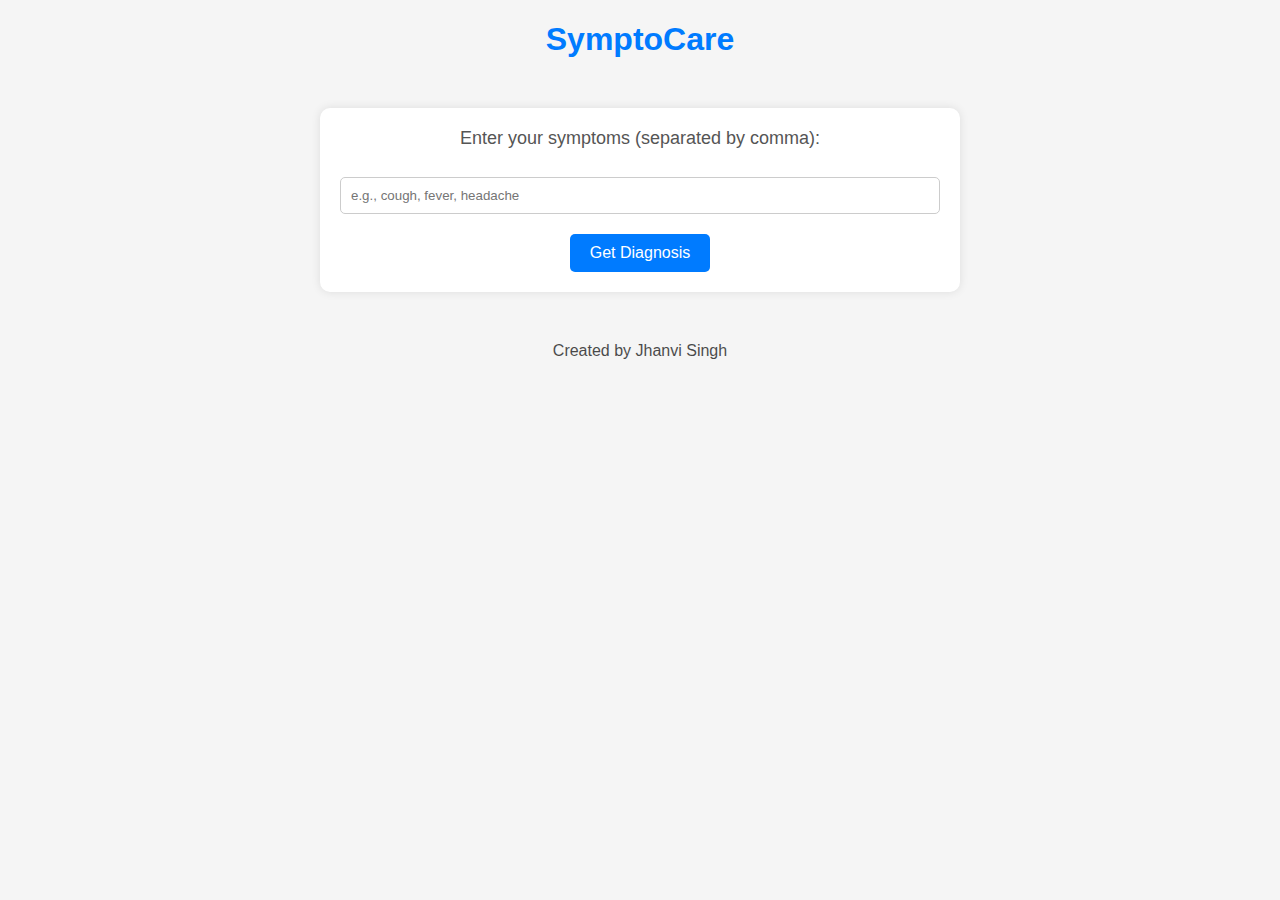
<file: index.html>
<!DOCTYPE html>
<html lang="en">
<head>
    <meta charset="UTF-8">
    <meta name="viewport" content="width=device-width, initial-scale=1.0">
    <title>SymptoCare</title>
    <style>
        body {
            font-family: Arial, sans-serif;
            margin: 0;
            padding: 0;
            background-color: #f5f5f5;
        }
        .container {
            max-width: 600px;
            margin: 50px auto;
            padding: 20px;
            background-color: #fff;
            border-radius: 10px;
            box-shadow: 0 0 10px rgba(0, 0, 0, 0.1);
        }
        h1 {
            text-align: center;
            color: #007bff;
            margin-bottom: 20px;
        }
        form {
            text-align: center;
        }
        label {
            font-size: 18px;
            color: #555;
            display: block;
            margin-bottom: 10px;
        }
        input[type="text"] {
            width: 100%;
            padding: 10px;
            margin-bottom: 20px;
            border: 1px solid #ccc;
            border-radius: 5px;
            box-sizing: border-box;
            transition: border-color 0.3s;
        }
        input[type="text"]:focus {
            border-color: #007bff;
        }
        input[type="submit"] {
            background-color: #007bff;
            color: #fff;
            border: none;
            border-radius: 5px;
            padding: 10px 20px;
            font-size: 16px;
            cursor: pointer;
            transition: background-color 0.3s;
        }
        input[type="submit"]:hover {
            background-color: #0056b3;
        }
        footer {
            text-align: center;
            margin-top: 20px;
            opacity: 0.7;
        }
    </style>
</head>
<body>
    <header>
        <h1>SymptoCare</h1>
    </header>
    <div class="container">
        <form action="/result" method="post">
            <label for="symptoms">Enter your symptoms (separated by comma):</label><br>
            <input type="text" id="symptoms" name="symptoms" placeholder="e.g., cough, fever, headache"><br>
            <input type="submit" value="Get Diagnosis">
        </form>
    </div>
</body>

<footer>
    <p>Created by Jhanvi Singh</p>
</footer>

</html>
</file>
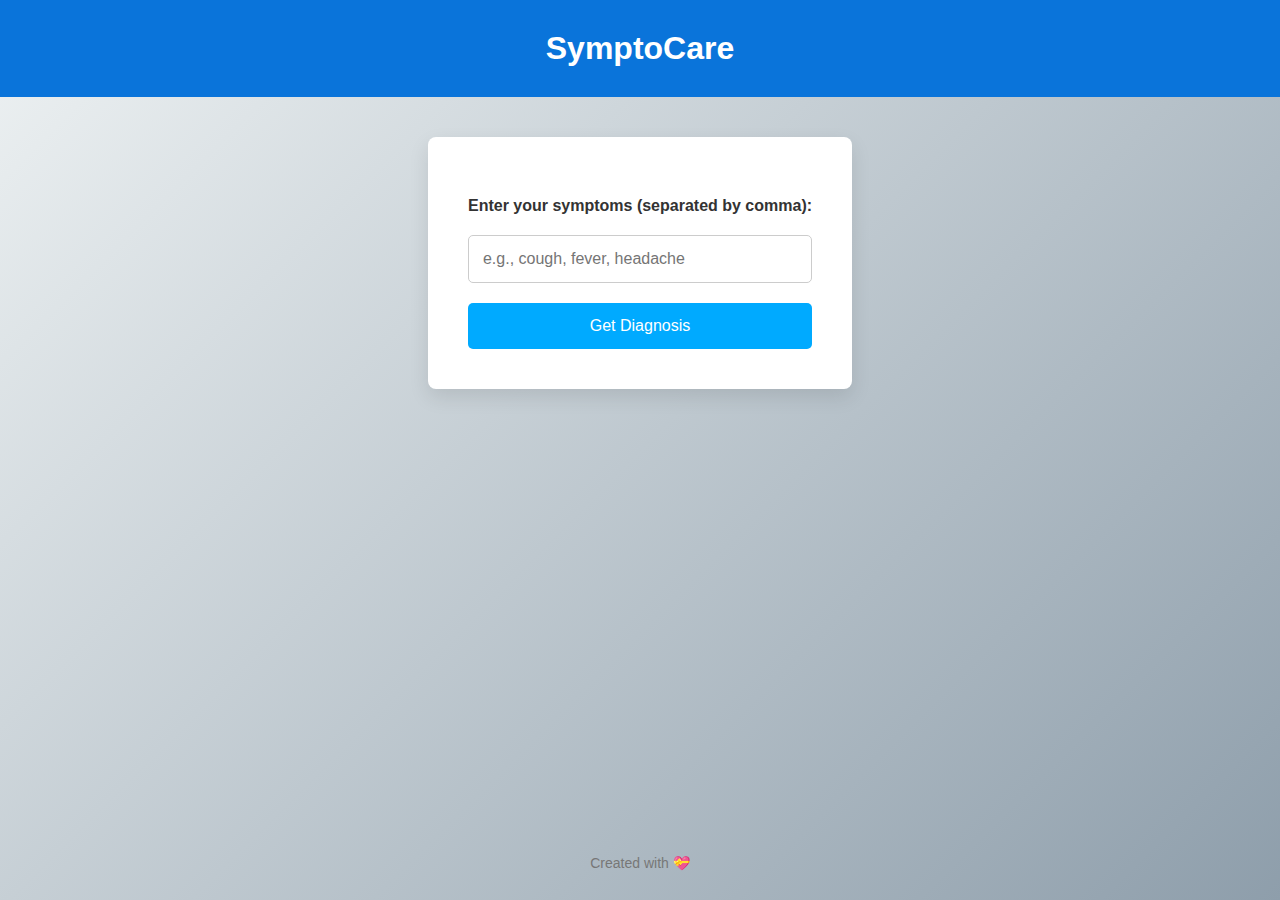
<file: templates/index.html>
<!DOCTYPE html>
<html lang="en">
<head>
    <meta charset="UTF-8">
    <meta name="viewport" content="width=device-width, initial-scale=1.0">
    <title>SymptoCare</title>
    <style>
        :root {
            --primary-color: #0A74DA;
            --secondary-color: #ffffff;
            --bg-gradient-start: #eef2f3;
            --bg-gradient-end: #8e9eab;
            --text-color: #333333;
            --accent-color: #00aaff;
        }
        body {
            font-family: 'Segoe UI', Tahoma, Geneva, Verdana, sans-serif;
            background: linear-gradient(135deg, var(--bg-gradient-start), var(--bg-gradient-end));
            margin: 0;
            padding: 0;
            color: var(--text-color);
            display: flex;
            flex-direction: column;
            min-height: 100vh;
        }
        header {
            background-color: var(--primary-color);
            padding: 30px;
            text-align: center;
            color: #ffffff;
        }
        .container {
            max-width: 500px;
            background-color: var(--secondary-color);
            margin: 40px auto;
            padding: 40px;
            border-radius: 8px;
            box-shadow: 0 8px 20px rgba(0, 0, 0, 0.1);
        }
        h1 {
            margin: 0;
            font-size: 32px;
        }
        form {
            display: flex;
            flex-direction: column;
            gap: 20px;
            margin-top: 20px;
        }
        label {
            font-size: 16px;
            font-weight: bold;
        }
        input[type="text"] {
            padding: 14px;
            border: 1px solid #ccc;
            border-radius: 5px;
            font-size: 16px;
        }
        input[type="text"]:focus {
            border-color: var(--accent-color);
            outline: none;
            box-shadow: 0 0 5px rgba(0,170,255,0.5);
        }
        input[type="submit"] {
            background-color: var(--accent-color);
            color: #ffffff;
            font-size: 16px;
            padding: 14px;
            border: none;
            border-radius: 5px;
            cursor: pointer;
            transition: transform 0.2s, background-color 0.3s;
        }
        input[type="submit"]:hover {
            background-color: var(--primary-color);
            transform: scale(1.02);
        }
        footer {
            margin-top: auto;
            text-align: center;
            padding: 15px;
            font-size: 14px;
            color: #777777;
        }
    </style>
</head>
<body>
    <header>
        <h1>SymptoCare</h1>
    </header>
    <div class="container">
        <form action="/result" method="post">
            <label for="symptoms">Enter your symptoms (separated by comma):</label>
            <input type="text" id="symptoms" name="symptoms" placeholder="e.g., cough, fever, headache">
            <input type="submit" value="Get Diagnosis">
        </form>
    </div>
    <footer>
        <p>Created with 💝</p>
    </footer>
</body>
</html>
</file>
